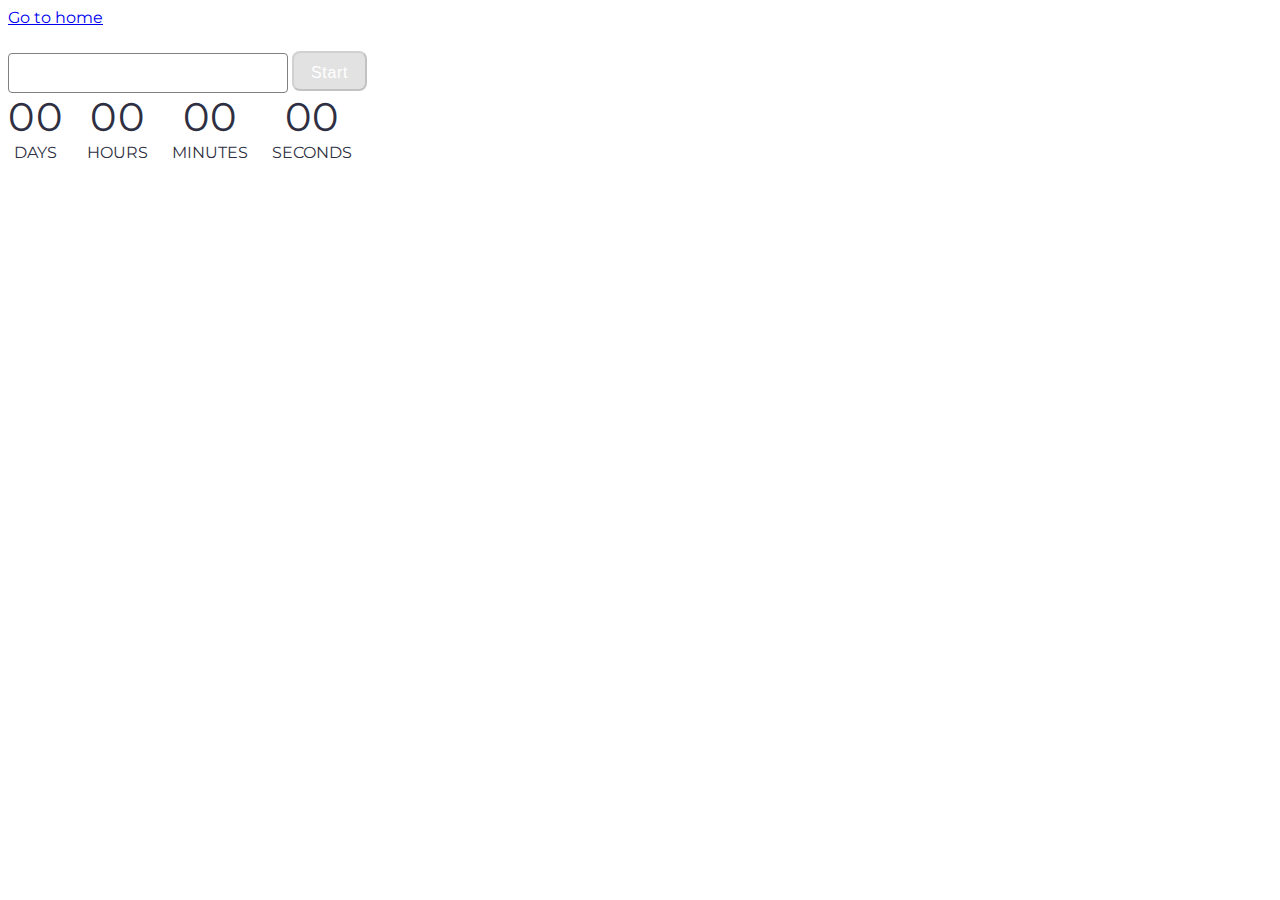
<file: src/1-timer.html>
<!DOCTYPE html>
<html lang="en">
  <head>
    <meta charset="UTF-8" />
    <meta http-equiv="X-UA-Compatible" content="IE=edge" />
    <meta name="viewport" content="width=device-width, initial-scale=1.0" />
    <title>Page 1</title>
    <link rel="preconnect" href="https://fonts.googleapis.com" />
    <link rel="preconnect" href="https://fonts.gstatic.com" crossorigin />
    <link
      href="https://fonts.googleapis.com/css2?family=Montserrat:wght@400;500;600;700&display=swap"
      rel="stylesheet"
    />
    <link rel="stylesheet" href="css/1-timer-styles.css" />
  </head>
  <body>
    <section>
      <a href="./index.html">Go to home</a>
    </section>

    <input type="text" id="datetime-picker" />
    <button type="button" data-start disabled>Start</button>

    <div class="timer">
      <div class="field">
        <span class="value" data-days>00</span>
        <span class="label">Days</span>
      </div>
      <div class="field">
        <span class="value" data-hours>00</span>
        <span class="label">Hours</span>
      </div>
      <div class="field">
        <span class="value" data-minutes>00</span>
        <span class="label">Minutes</span>
      </div>
      <div class="field">
        <span class="value" data-seconds>00</span>
        <span class="label">Seconds</span>
      </div>
    </div>

    <script type="module" src="./js/1-timer.js"></script>
  </body>
</html>
</file>
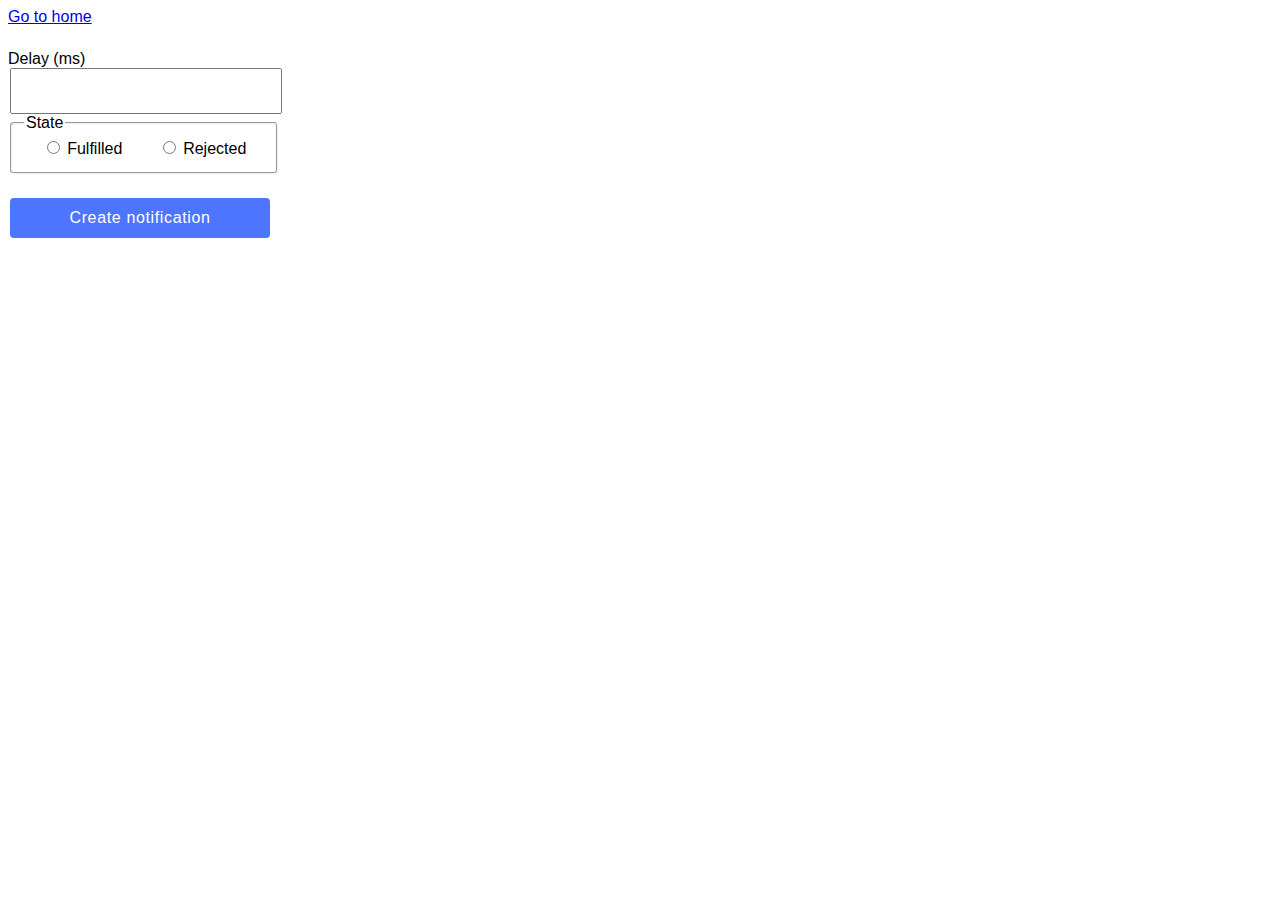
<file: src/2-snackbar.html>
<!DOCTYPE html>
<html lang="en">
  <head>
    <meta charset="UTF-8" />
    <meta http-equiv="X-UA-Compatible" content="IE=edge" />
    <meta name="viewport" content="width=device-width, initial-scale=1.0" />
    <title>Page 2</title>
    <link rel="stylesheet" href="css/2-s_bar-styles.css" />
  </head>
  <body>
    <section>
      <a href="./index.html">Go to home</a>
    </section>

    <form class="form">
      <label>
        Delay (ms)
        <input type="number" name="delay" required />
      </label>
    
      <fieldset>
        <legend>State</legend>
        <label>
          <input type="radio" name="state" value="fulfilled" required />
          Fulfilled
        </label>
        <label>
          <input type="radio" name="state" value="rejected" required />
          Rejected
        </label>
      </fieldset>
    
      <button type="submit">Create notification</button>
    </form>

    <script type="module" src="./js/2-snackbar.js"></script>
  </body>
</html>
</file>
<file: src/css/1-timer-styles.css>
body {
  font-family: 'Montserrat', sans-serif;
}

ol,
ul {
  list-style: none;
  margin-top: 0;
  margin-bottom: 0;
  padding-left: 0;
  padding-right: 0;
}
section {
  margin-bottom: 24px;
}

#datetime-picker {
  border: 1px solid #808080;
  border-radius: 4px;
  width: 274px;
  height: 36px;
  color: #2e2f42;
  font-size: 18px;
}

button {
  border-radius: 8px;
  padding: 8px 16px;
  width: 75px;
  height: 40px;
  font-weight: 500;
  font-size: 16px;
  line-height: 1.5;
  letter-spacing: 0.04em;
  background-color: grey;
  color: #ffff;
  cursor: pointer;
}

button:disabled {
  background-color: #cfcfcf;
  cursor: not-allowed;
  opacity: 0.6;
}

.timer {
  display: flex;
  gap: 24px;
  width: 346px;
  height: 72px;
}
.field {
  display: flex;
  flex-direction: column;
  align-items: center;
}
.value {
  font-size: 40px;
  line-height: 1.2;
  letter-spacing: 0.04em;
  color: #2e2f42;
}
.label {
  font-size: 16px;
  line-height: 1.5;
  color: #2e2f42;
  text-transform: uppercase;
}
</file>
<file: src/css/2-s_bar-styles.css>
body {
  font-family: 'Montserrat', sans-serif;
}

ol,
ul {
  list-style: none;
  margin-top: 0;
  margin-bottom: 0;
  padding-left: 0;
  padding-right: 0;
}

section {
  margin-bottom: 24px;
}

input[name='delay'] {
  display: flex;
  width: 260px;
  height: 40px;
  margin-left: 2px;
  font-weight: 500;
  font-size: 18px;
  line-height: 1.5;
  letter-spacing: 0.04em;
  padding-left: 6px;
}

fieldset {
  border-radius: 4px;
  display: flex;
  justify-content: space-around;
  width: 240px;
  height: 40px;
}

button {
  border: none;
  border-radius: 4px;
  width: 260px;
  height: 40px;
  background-color: #4e75ff;
  margin-left: 2px;
  margin-top: 24px;
  font-weight: 500;
  font-size: 16px;
  line-height: 1.5;
  letter-spacing: 0.04em;
  color: #ffff;
  cursor: pointer;
}
button:hover {
  background-color: #6c8cff;
}
</file>
